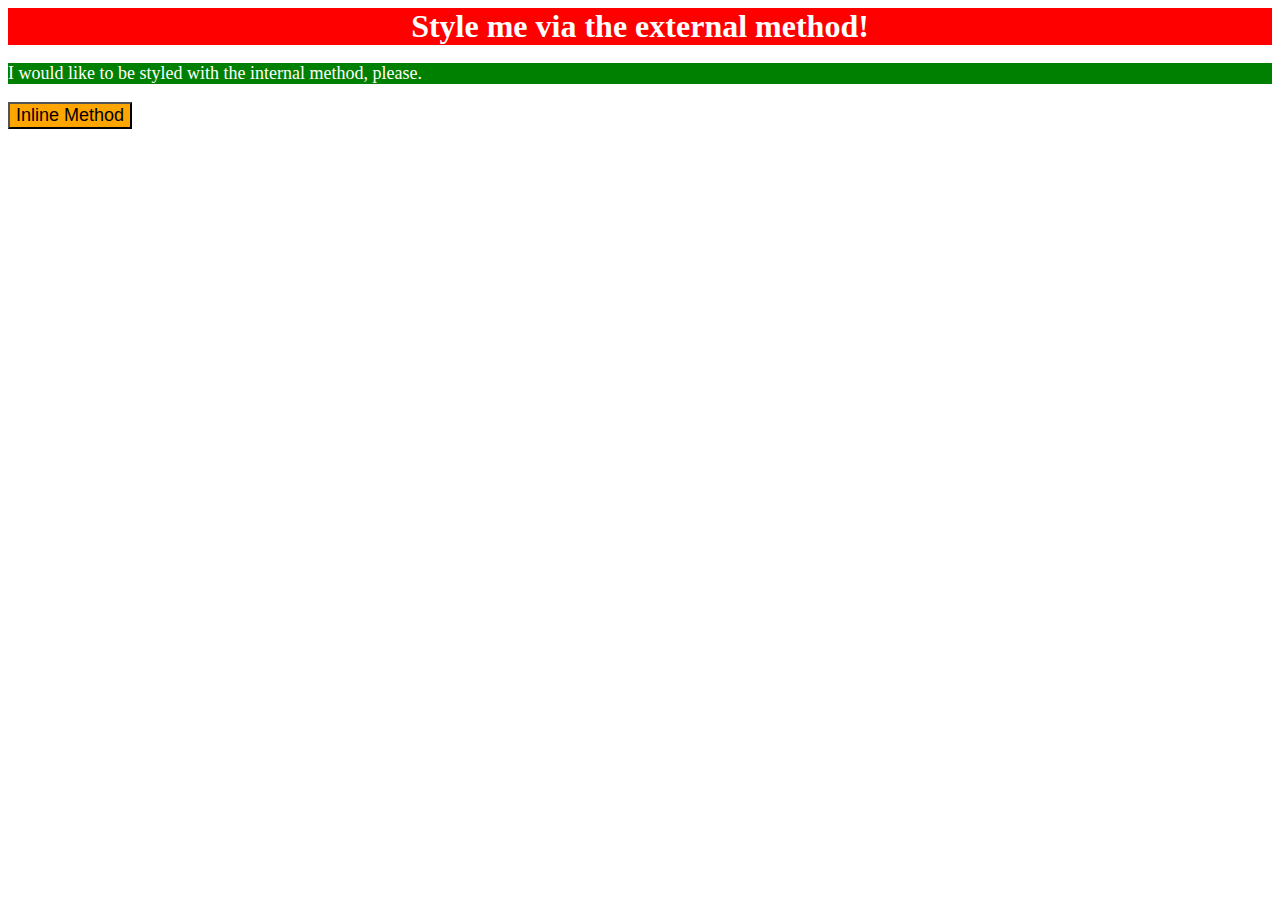
<file: foundations/intro-to-css/01-css-methods/index.html>
<!DOCTYPE html>
<html lang="en">
  <head>
    <meta charset="UTF-8">
    <meta http-equiv="X-UA-Compatible" content="IE=edge">
    <meta name="viewport" content="width=device-width, initial-scale=1.0">
    <title>Methods for Adding CSS</title>
    <link rel = "styleSheet" href = "style.css">
    <style>
      p {
        background-color: green;
        color: white;
        font-size: 18px;
      }
    </style>
  </head>
  <body>
    <div>Style me via the external method!</div>
    <p>I would like to be styled with the internal method, please.</p>
    <button style="background-color: orange; font-size: 18px;">Inline Method</button>
  </body>
</html>
</file>
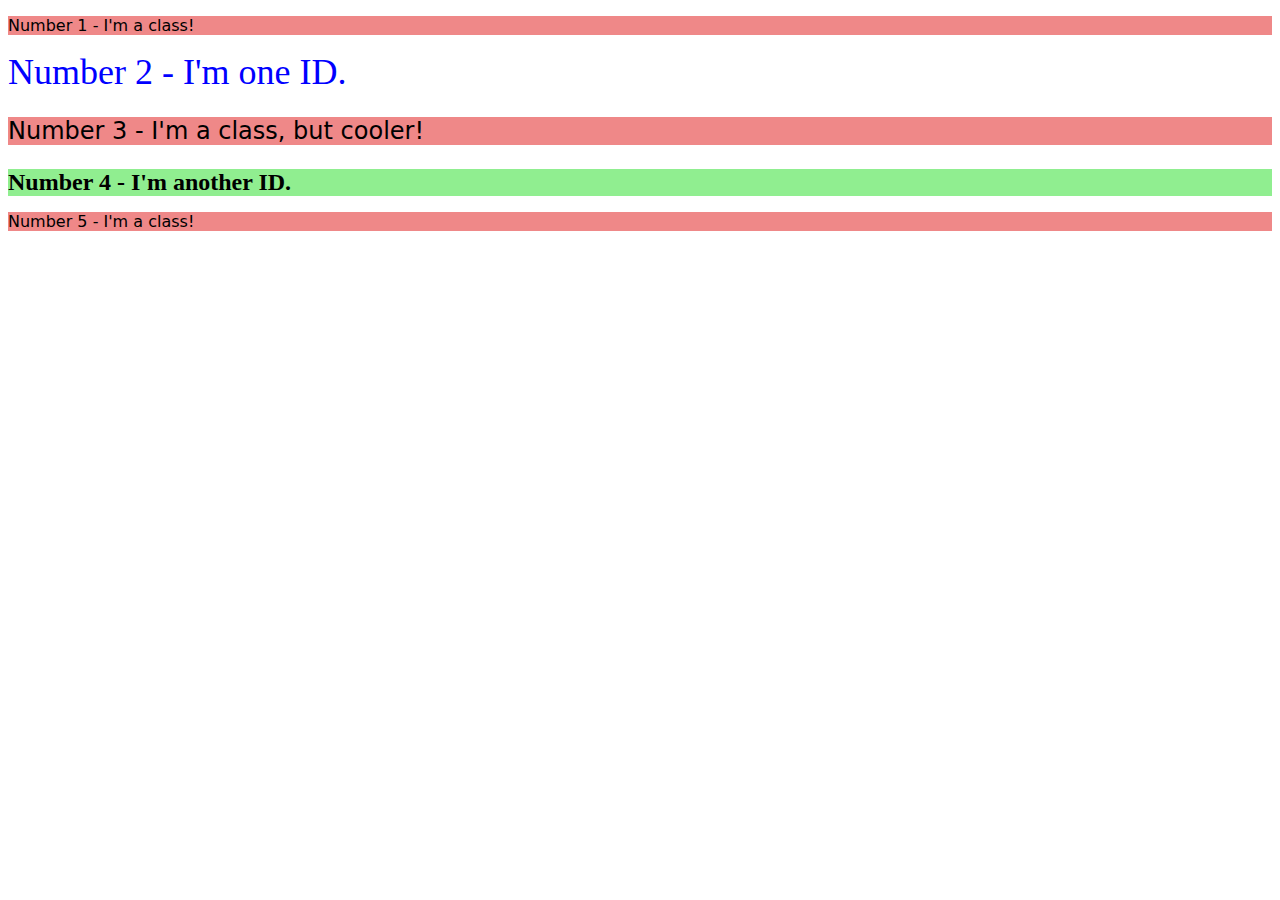
<file: foundations/intro-to-css/02-class-id-selectors/index.html>
<!DOCTYPE html>
<html lang="en">
  <head>
    <meta charset="UTF-8">
    <meta http-equiv="X-UA-Compatible" content="IE=edge">
    <meta name="viewport" content="width=device-width, initial-scale=1.0">
    <title>Class and ID Selectors</title>
    <link rel="stylesheet" href="style.css">
  </head>
  <body>
    <p class = "odd">Number 1 - I'm a class!</p>
    <div id = "two">Number 2 - I'm one ID.</div>
    <p class = "odd font-sizing">Number 3 - I'm a class, but cooler!</p>
    <div id="four" class="font-sizing">Number 4 - I'm another ID.</div>
    <p class = "odd">Number 5 - I'm a class!</p>
  </body>
</html>
</file>
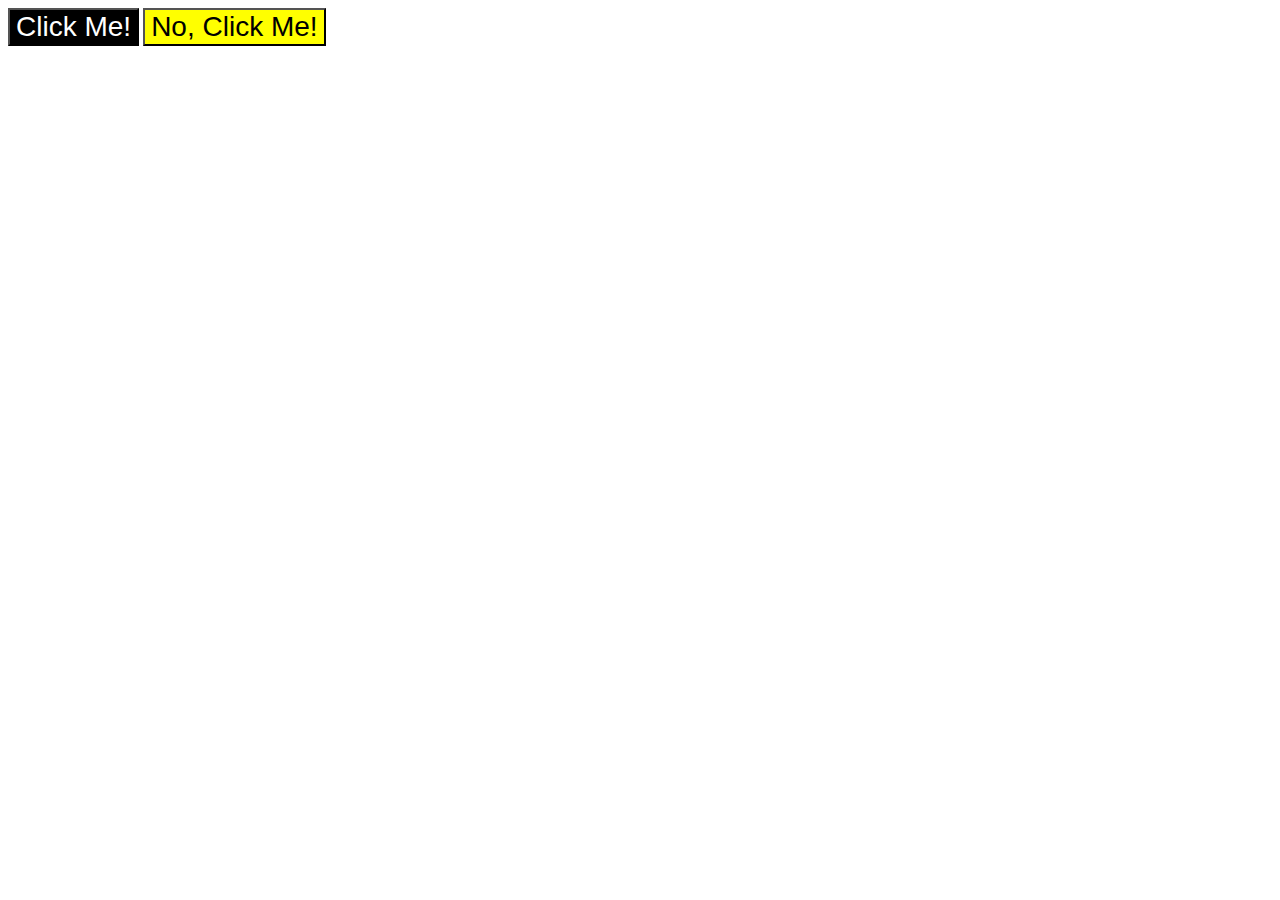
<file: foundations/intro-to-css/03-grouping-selectors/index.html>
<!DOCTYPE html>
<html lang="en">
  <head>
    <meta charset="UTF-8">
    <meta http-equiv="X-UA-Compatible" content="IE=edge">
    <meta name="viewport" content="width=device-width, initial-scale=1.0">
    <title>Grouping Selectors</title>
    <link rel="stylesheet" href="style.css">
  </head>
  <body>
    <button class = "click-me">Click Me!</button>
    <button class = "no-click-me">No, Click Me!</button>
  </body>
</html>
</file>
<file: foundations/intro-to-css/01-css-methods/style.css>
div {
    background-color: red;
    color: white;
    font-size: 32px;
    text-align: center;
    font-weight: bold;
}
</file>
<file: foundations/intro-to-css/02-class-id-selectors/style.css>
.odd {
    background-color: rgb(239, 136, 136);
    font-family: Verdana, DejaVu Sans, sans-serif;
}

#two {
    color: blue;
    font-size: 36px;
}

.font-sizing {
    font-size: 24px;
}

#four {
    background-color: lightgreen;
    font-weight: bold;
}
</file>
<file: foundations/intro-to-css/03-grouping-selectors/style.css>
.click-me, 
.no-click-me {
    font-size: 28px;
    font-family: Helvetica, Times New Roman, sans-serif;
}

.click-me {
    background-color: black;
    color: white;
}

.no-click-me {
    background-color: yellow;
}
</file>
